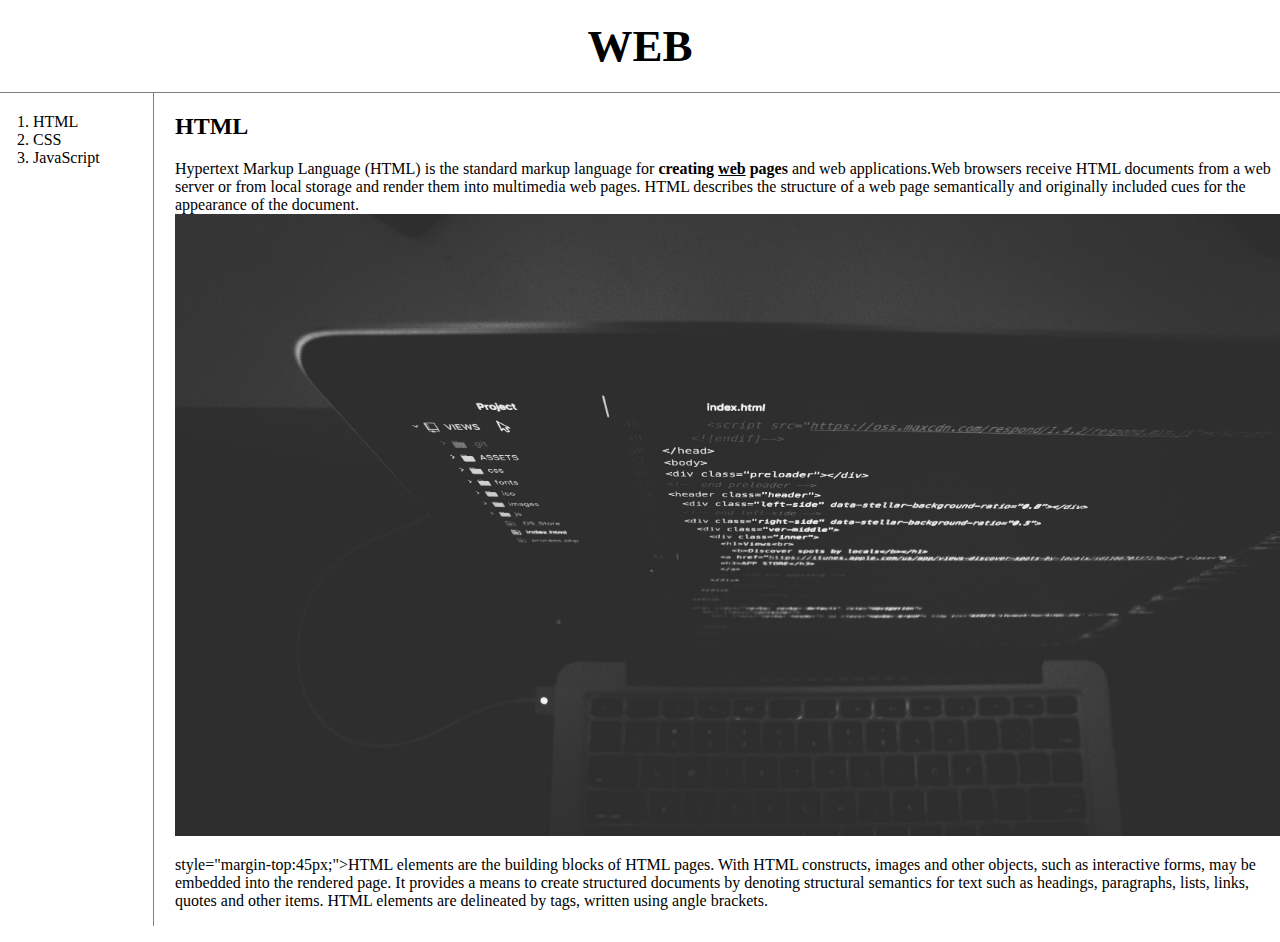
<file: index.html>
<!doctype html>
<html>
  <head>
    <title>WEB - HTML</title>
    <meta charset="utf-8">
    <link rel="stylesheet" href="style.css">
    <!-- Global site tag (gtag.js) - Google Analytics -->
   <script async src="https://www.googletagmanager.com/gtag/js?id=G-R6PST6W154"></script>
   <script>
     window.dataLayer = window.dataLayer || [];
     function gtag(){dataLayer.push(arguments);}
     gtag('js', new Date());

     gtag('config', 'G-R6PST6W154');
   </script>
  </head>
  <body>
    <h1><a href="index.html">WEB</a></h1>
    <div id="grid">
    <ol>
      <li><a href="1.html">HTML</a>
      <li><a href="2.html">CSS</a>
      <li><a href="3.html">JavaScript</a>
      </li>
    </ol>
    <div id="article">
      <h2>HTML</h2>
      <p><a href="http:/www.w3.org/TR/html5/" target="_blank" title=html5 specification>Hypertext Markup Language (HTML)</a> is the standard markup language for <strong>creating <u>web</u> pages</strong> and web applications.Web browsers receive HTML documents from a web server or from local storage and render them into multimedia web pages. HTML describes the structure of a web page semantically and originally included cues for the appearance of the document.<image src="coding.jpg" width="100%">
      </p>
      <p> style="margin-top:45px;">HTML elements are the building blocks of HTML pages. With HTML constructs, images and other objects, such as interactive forms, may be embedded into the rendered page. It provides a means to create structured documents by denoting structural semantics for text such as headings, paragraphs, lists, links, quotes and other items. HTML elements are delineated by tags, written using angle brackets.
      </p>
      </div>
    </div>
      <p>
      <div id="disqus_thread"></div>
      <script>
    /**
    *  RECOMMENDED CONFIGURATION VARIABLES: EDIT AND UNCOMMENT THE SECTION BELOW TO INSERT DYNAMIC VALUES FROM YOUR PLATFORM OR CMS.
    *  LEARN WHY DEFINING THESE VARIABLES IS IMPORTANT: https://disqus.com/admin/universalcode/#configuration-variables    */
    /*
    var disqus_config = function () {
    this.page.url = PAGE_URL;  // Replace PAGE_URL with your page's canonical URL variable
    this.page.identifier = PAGE_IDENTIFIER; // Replace PAGE_IDENTIFIER with your page's unique identifier variable
    };
    */
    (function() { // DON'T EDIT BELOW THIS LINE
    var d = document, s = d.createElement('script');
    s.src = 'https://web1-k4wehgcpc1.disqus.com/embed.js';
    s.setAttribute('data-timestamp', +new Date());
    (d.head || d.body).appendChild(s);
    })();
    </script>
    <noscript>Please enable JavaScript to view the <a href="https://disqus.com/?ref_noscript">comments powered by Disqus.</a></noscript>
    </p>
    <p>
    <!--Start of Tawk.to Script-->
    <script type="text/javascript">
    var Tawk_API=Tawk_API||{}, Tawk_LoadStart=new Date();
    (function(){
    var s1=document.createElement("script"),s0=document.getElementsByTagName("script")[0];
    s1.async=true;
    s1.src='https://embed.tawk.to/62d3dc91b0d10b6f3e7cbb82/1g85pb6g3';
    s1.charset='UTF-8';
    s1.setAttribute('crossorigin','*');
    s0.parentNode.insertBefore(s1,s0);
    })();
    </script>
    <!--End of Tawk.to Script-->
    </p>
  <body>
<html>
</file>
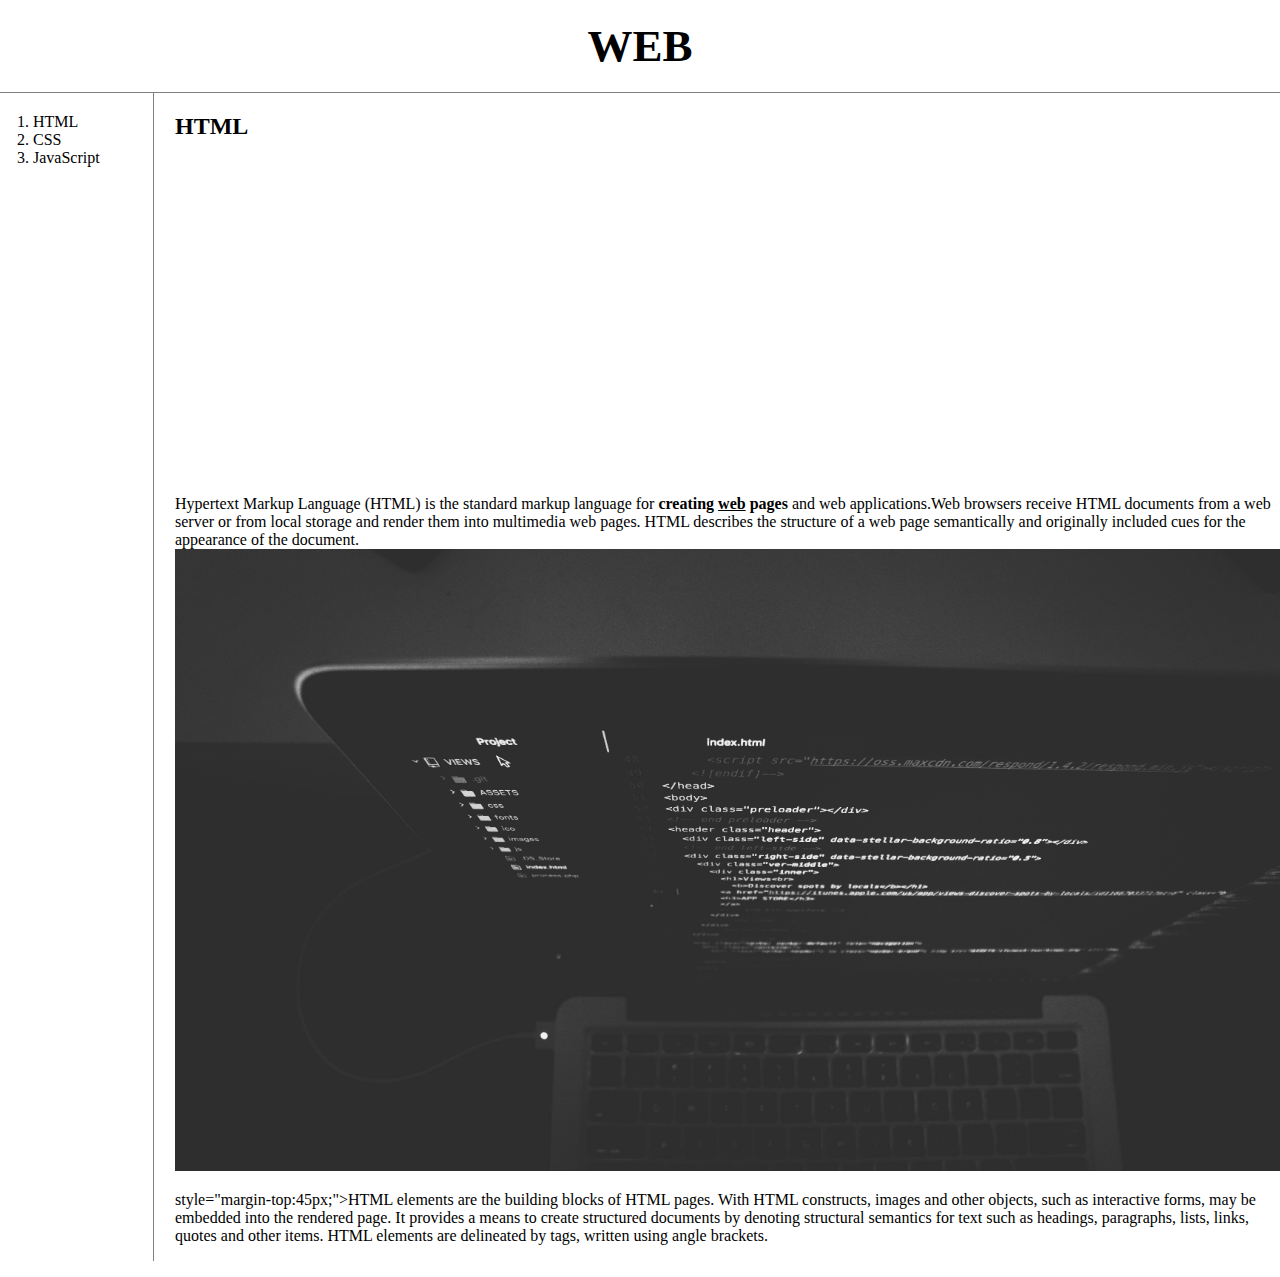
<file: 1.html>
<!doctype html>
<html>
  <head>
    <title>WEB - HTML</title>
    <meta charset="utf-8">
    <link rel="stylesheet" href="style.css">
    <!-- Global site tag (gtag.js) - Google Analytics -->
    <script async src="https://www.googletagmanager.com/gtag/js?id=G-R6PST6W154"></script>
    <script>
      window.dataLayer = window.dataLayer || [];
      function gtag(){dataLayer.push(arguments);}
      gtag('js', new Date());

      gtag('config', 'G-R6PST6W154');
    </script>
  </head>
  <body>
    <h1><a href="index.html">WEB</a></h1>
    <div id="grid">
    <ol>
      <li><a href="1.html">HTML</a>
      <li><a href="2.html">CSS</a>
      <li><a href="3.html">JavaScript</a>
      </li>
    </ol>
    <div id="article">
    <h2>HTML</h2>
    <p><iframe width="560" height="315" src="https://www.youtube.com/embed/jSJM9iOiQ1g" title="YouTube video player" frameborder="0" allow="accelerometer; autoplay; clipboard-write; encrypted-media; gyroscope; picture-in-picture" allowfullscreen></iframe>
    </p>
    <p><a href="http:/www.w3.org/TR/html5/" target="_blank" title=html5 specification>Hypertext Markup Language (HTML)</a> is the standard markup language for <strong>creating <u>web</u> pages</strong> and web applications.Web browsers receive HTML documents from a web server or from local storage and render them into multimedia web pages. HTML describes the structure of a web page semantically and originally included cues for the appearance of the document.<image src="coding.jpg" width="100%">
    </p>
    <p> style="margin-top:45px;">HTML elements are the building blocks of HTML pages. With HTML constructs, images and other objects, such as interactive forms, may be embedded into the rendered page. It provides a means to create structured documents by denoting structural semantics for text such as headings, paragraphs, lists, links, quotes and other items. HTML elements are delineated by tags, written using angle brackets.
    </p>
    </div>
  </div>
    <p>
      <div id="disqus_thread"></div>
      <script>
    /**
    *  RECOMMENDED CONFIGURATION VARIABLES: EDIT AND UNCOMMENT THE SECTION BELOW TO INSERT DYNAMIC VALUES FROM YOUR PLATFORM OR CMS.
    *  LEARN WHY DEFINING THESE VARIABLES IS IMPORTANT: https://disqus.com/admin/universalcode/#configuration-variables    */
    /*
    var disqus_config = function () {
    this.page.url = PAGE_URL;  // Replace PAGE_URL with your page's canonical URL variable
    this.page.identifier = PAGE_IDENTIFIER; // Replace PAGE_IDENTIFIER with your page's unique identifier variable
    };
    */
    (function() { // DON'T EDIT BELOW THIS LINE
    var d = document, s = d.createElement('script');
    s.src = 'https://web1-k4wehgcpc1.disqus.com/embed.js';
    s.setAttribute('data-timestamp', +new Date());
    (d.head || d.body).appendChild(s);
    })();
    </script>
    <noscript>Please enable JavaScript to view the <a href="https://disqus.com/?ref_noscript">comments powered by Disqus.</a></noscript>
    </p>
    <p>
    <!--Start of Tawk.to Script-->
    <script type="text/javascript">
    var Tawk_API=Tawk_API||{}, Tawk_LoadStart=new Date();
    (function(){
    var s1=document.createElement("script"),s0=document.getElementsByTagName("script")[0];
    s1.async=true;
    s1.src='https://embed.tawk.to/62d3dc91b0d10b6f3e7cbb82/1g85pb6g3';
    s1.charset='UTF-8';
    s1.setAttribute('crossorigin','*');
    s0.parentNode.insertBefore(s1,s0);
    })();
    </script>
    <!--End of Tawk.to Script-->
    </p>
  <body>
<html>
</file>
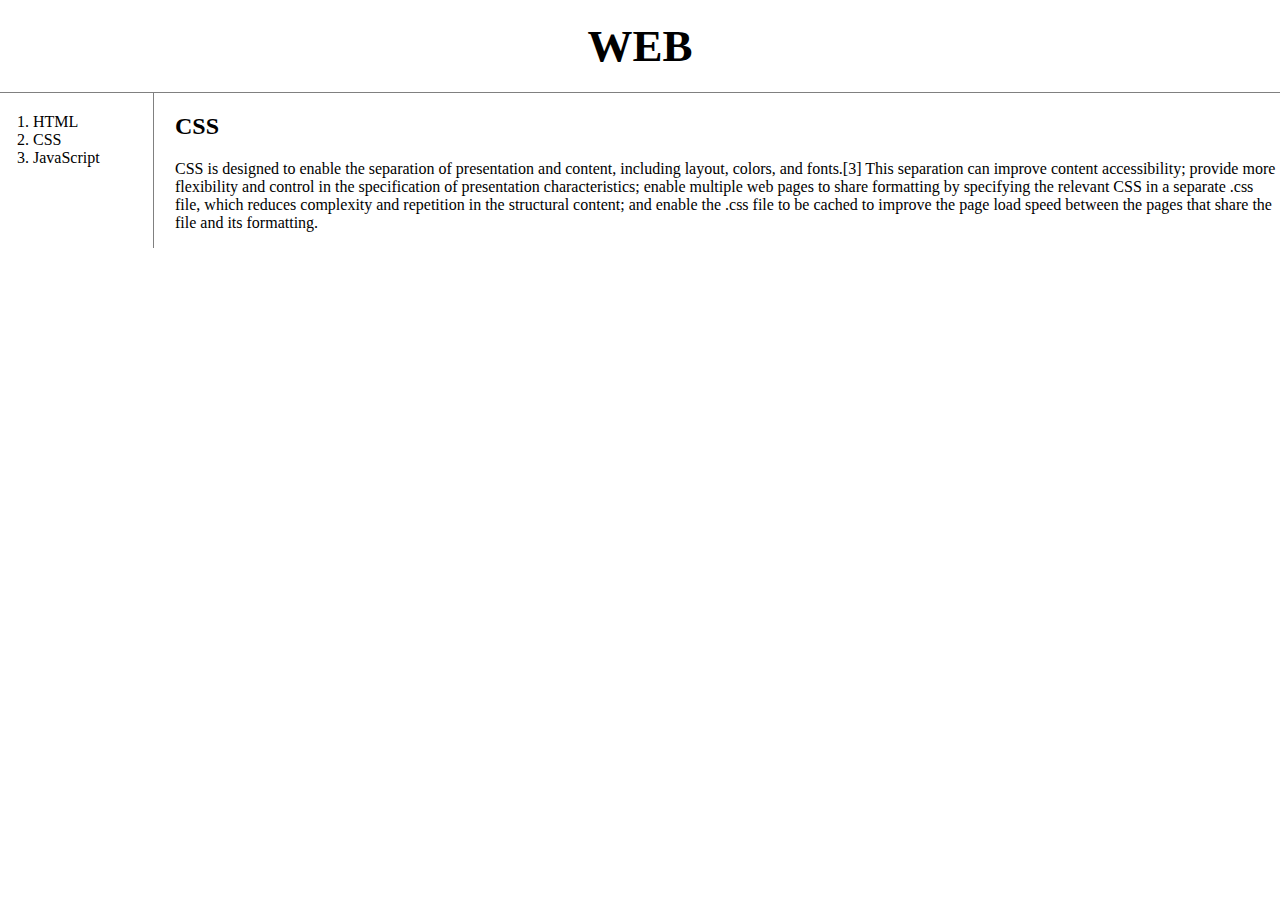
<file: 2.html>
<!doctype html>
<html>
  <head>
    <title>WEB - CSS</title>
    <meta charset="utf-8">
    <link rel="stylesheet" href="style.css">
  <body>
    <h1><a href="index.html">WEB</a></h1>
    <div id="grid">
      <ol>
        <li><a href="1.html">HTML</a>
        <li><a href="2.html">CSS</a>
        <li><a href="3.html">JavaScript</a>
        </li>
      </ol>
      <div id="article">
          <h2>CSS</h2>
          <p>
            CSS is designed to enable the separation of presentation and content, including layout, colors, and fonts.[3] This separation can improve content accessibility; provide more flexibility and control in the specification of presentation characteristics; enable multiple web pages to share formatting by specifying the relevant CSS in a separate .css file, which reduces complexity and repetition in the structural content; and enable the .css file to be cached to improve the page load speed between the pages that share the file and its formatting.
          </p>
      </div>
    </div>
    <p>
      <div id="disqus_thread"></div>
      <script>
    /**
    *  RECOMMENDED CONFIGURATION VARIABLES: EDIT AND UNCOMMENT THE SECTION BELOW TO INSERT DYNAMIC VALUES FROM YOUR PLATFORM OR CMS.
    *  LEARN WHY DEFINING THESE VARIABLES IS IMPORTANT: https://disqus.com/admin/universalcode/#configuration-variables    */
    /*
    var disqus_config = function () {
    this.page.url = PAGE_URL;  // Replace PAGE_URL with your page's canonical URL variable
    this.page.identifier = PAGE_IDENTIFIER; // Replace PAGE_IDENTIFIER with your page's unique identifier variable
    };
    */
    (function() { // DON'T EDIT BELOW THIS LINE
    var d = document, s = d.createElement('script');
    s.src = 'https://web1-k4wehgcpc1.disqus.com/embed.js';
    s.setAttribute('data-timestamp', +new Date());
    (d.head || d.body).appendChild(s);
    })();
    </script>
    <noscript>Please enable JavaScript to view the <a href="https://disqus.com/?ref_noscript">comments powered by Disqus.</a></noscript>
    </p>
    <p>
    <!--Start of Tawk.to Script-->
    <script type="text/javascript">
    var Tawk_API=Tawk_API||{}, Tawk_LoadStart=new Date();
    (function(){
    var s1=document.createElement("script"),s0=document.getElementsByTagName("script")[0];
    s1.async=true;
    s1.src='https://embed.tawk.to/62d3dc91b0d10b6f3e7cbb82/1g85pb6g3';
    s1.charset='UTF-8';
    s1.setAttribute('crossorigin','*');
    s0.parentNode.insertBefore(s1,s0);
    })();
    </script>
    <!--End of Tawk.to Script-->
    </p>
  <body>
<html>
</file>
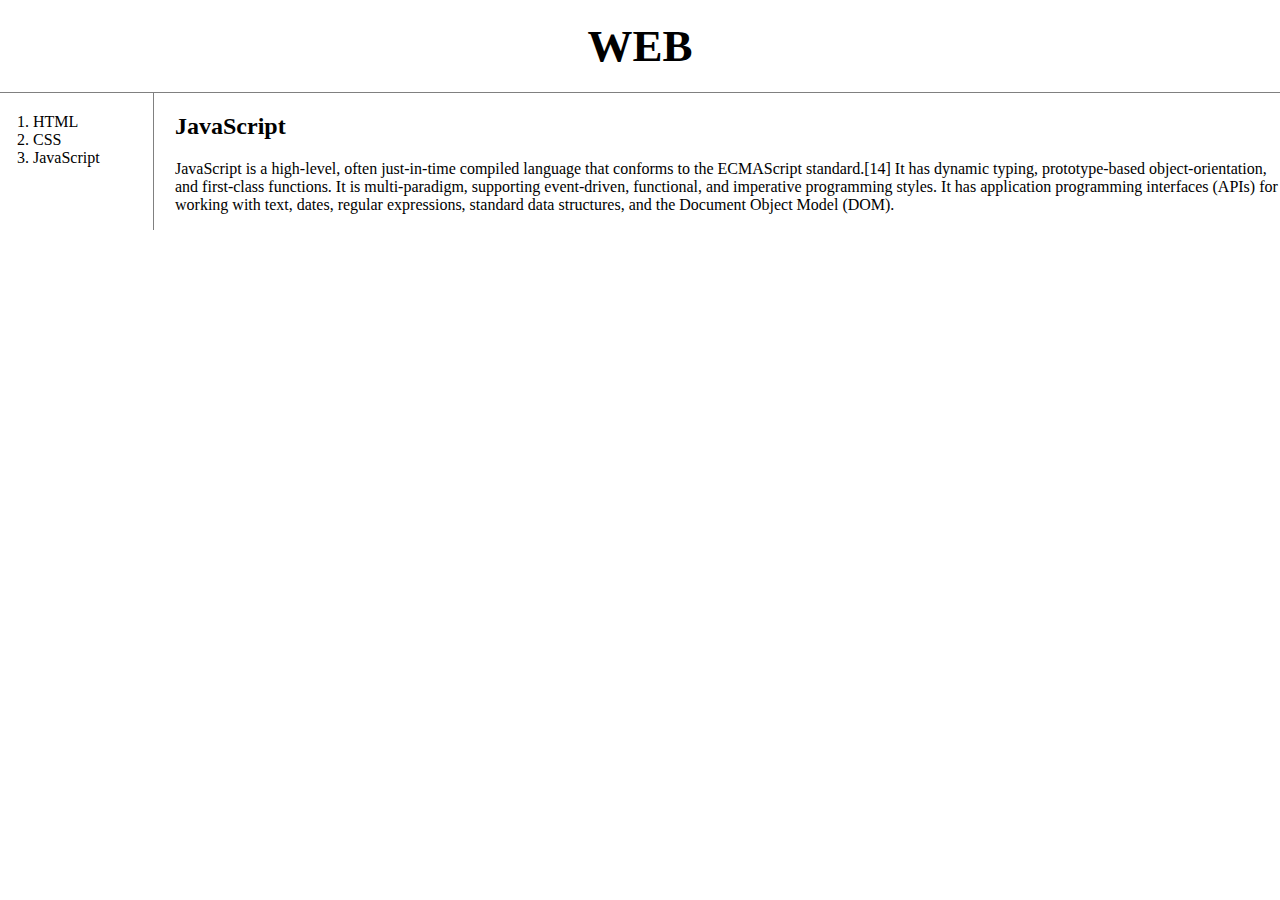
<file: 3.html>
<!doctype html>
<html>
  <head>
    <title>WEB - HTML</title>
    <meta charset="utf-8">
    <link rel="stylesheet" href="style.css">
  </head>
  <body>
    <h1><a href="index.html">WEB</a></h1>
    <div id="grid">
    <ol>
      <li><a href="1.html">HTML</a>
      <li><a href="2.html">CSS</a>
      <li><a href="3.html">JavaScript</a>
      </li>
    </ol>
    <div id="article">
    <h2>JavaScript</h2>
    <p>
      JavaScript is a high-level, often just-in-time compiled language that conforms to the ECMAScript standard.[14] It has dynamic typing, prototype-based object-orientation, and first-class functions. It is multi-paradigm, supporting event-driven, functional, and imperative programming styles. It has application programming interfaces (APIs) for working with text, dates, regular expressions, standard data structures, and the Document Object Model (DOM).
    </p>
    </div>
  </div>
    <p>
      <div id="disqus_thread"></div>
      <script>
    /**
    *  RECOMMENDED CONFIGURATION VARIABLES: EDIT AND UNCOMMENT THE SECTION BELOW TO INSERT DYNAMIC VALUES FROM YOUR PLATFORM OR CMS.
    *  LEARN WHY DEFINING THESE VARIABLES IS IMPORTANT: https://disqus.com/admin/universalcode/#configuration-variables    */
    /*
    var disqus_config = function () {
    this.page.url = PAGE_URL;  // Replace PAGE_URL with your page's canonical URL variable
    this.page.identifier = PAGE_IDENTIFIER; // Replace PAGE_IDENTIFIER with your page's unique identifier variable
    };
    */
    (function() { // DON'T EDIT BELOW THIS LINE
    var d = document, s = d.createElement('script');
    s.src = 'https://web1-k4wehgcpc1.disqus.com/embed.js';
    s.setAttribute('data-timestamp', +new Date());
    (d.head || d.body).appendChild(s);
    })();
    </script>
    <noscript>Please enable JavaScript to view the <a href="https://disqus.com/?ref_noscript">comments powered by Disqus.</a></noscript>
    </p>
    <p>
    <!--Start of Tawk.to Script-->
    <script type="text/javascript">
    var Tawk_API=Tawk_API||{}, Tawk_LoadStart=new Date();
    (function(){
    var s1=document.createElement("script"),s0=document.getElementsByTagName("script")[0];
    s1.async=true;
    s1.src='https://embed.tawk.to/62d3dc91b0d10b6f3e7cbb82/1g85pb6g3';
    s1.charset='UTF-8';
    s1.setAttribute('crossorigin','*');
    s0.parentNode.insertBefore(s1,s0);
    })();
    </script>
    <!--End of Tawk.to Script-->
    </p>
  <body>
<html>
</file>
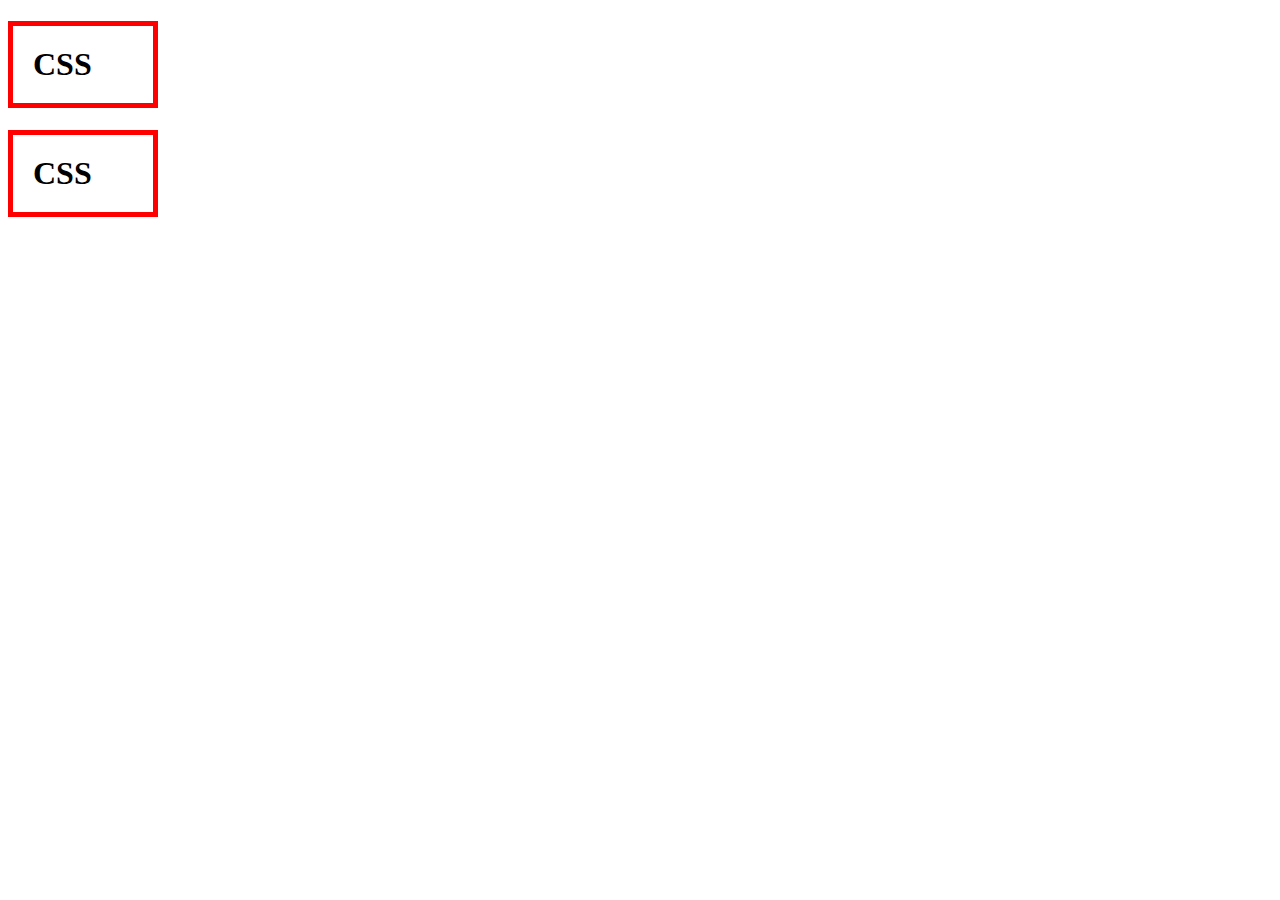
<file: box.html>
<!DOCTYPE html>
<html>
  <head>
    <meta charset="utf-8">
    <title></title>
    <style>
      h1, a{
        border:5px solid red;
        padding:20px;
        margin:20;
        display:block;
        width:100px;
      }
      </style>
  </head>
  <body>
    <h1>CSS</h1>
    <h1>CSS</h1>
  </body>
</html>
</file>
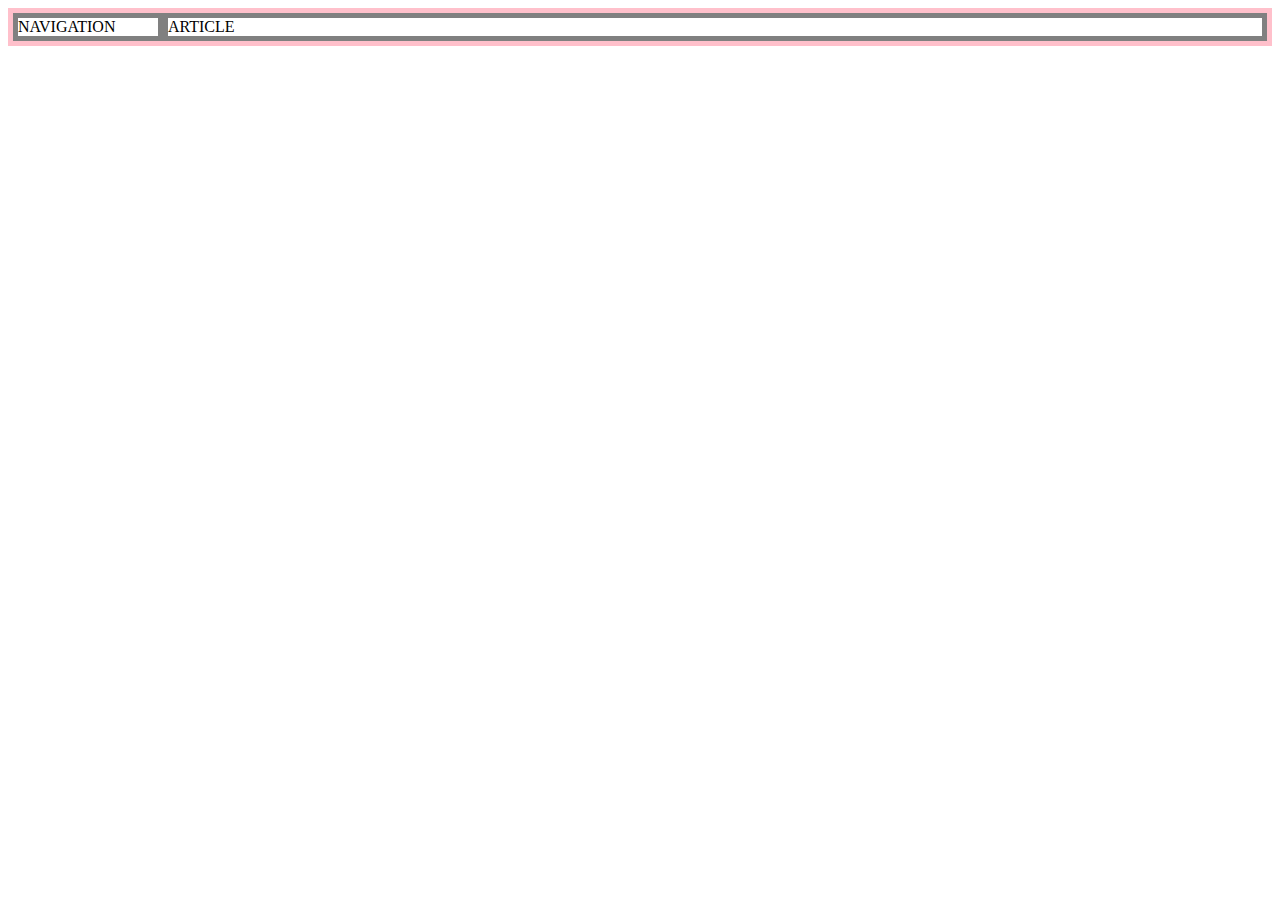
<file: grid.html>
<!DOCTYPE html>
<html>
  <head>
    <meta charset="utf-8">
    <title></title>
    <style>
      #grid{
        border:5px solid pink;
        display:grid;
        grid-template-columns: 150px 1fr;
      }
      div{
        border:5px solid gray;
      }
    </style>
  </head>
  <body>
    <div id="grid">
      <div>NAVIGATION</div>
      <div>ARTICLE</div>
    </div>
  </body>
</html>
</file>
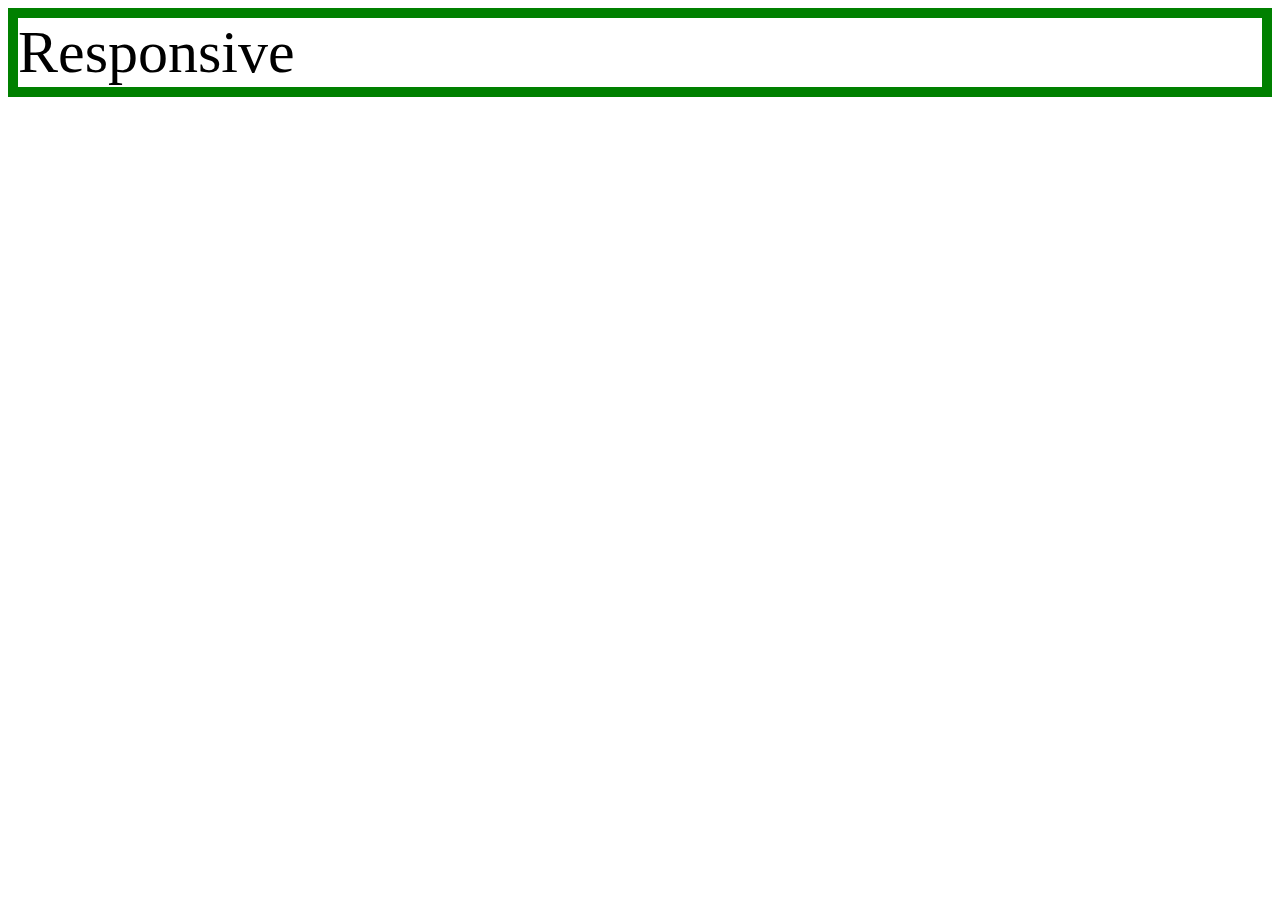
<file: mediaquery.html>
<!DOCTYPE html>
<html>
  <head>
    <meta charset="utf-8">
    <title></title>
    <style>
      div{
        border:10px solid green;
        font-size:60px;
      }
      @media(max-width:800px) {
        div{
          display:none;
        }
      }
    </style>
  </head>
  <body>
    <div>
      Responsive
    </div>
  </body>
</html>
</file>
<file: style.css>
body{
  margin:0;
}
a {
  color:black;
  text-decoration: none;
}
h1 {
  font-size:45px;
  text-align: center;
  border-bottom:1px solid gray;
  margin:0;
  padding:20px;
}
ol{
  border-right:1px solid gray;
  width:100px;
  margin:0;
  padding:20px;
}
#grid{
  display: grid;
  grid-template-columns: 150px 1fr;
}
#grid ol{
  padding-left:33px;
}
#grid #article{
  padding-left:25px;
}
@media(max-width:800px){
  #grid{
    display: block;
  }
  ol{
    border-right:none;
  }
  h1 {
  border-bottom:none;
}
</file>
